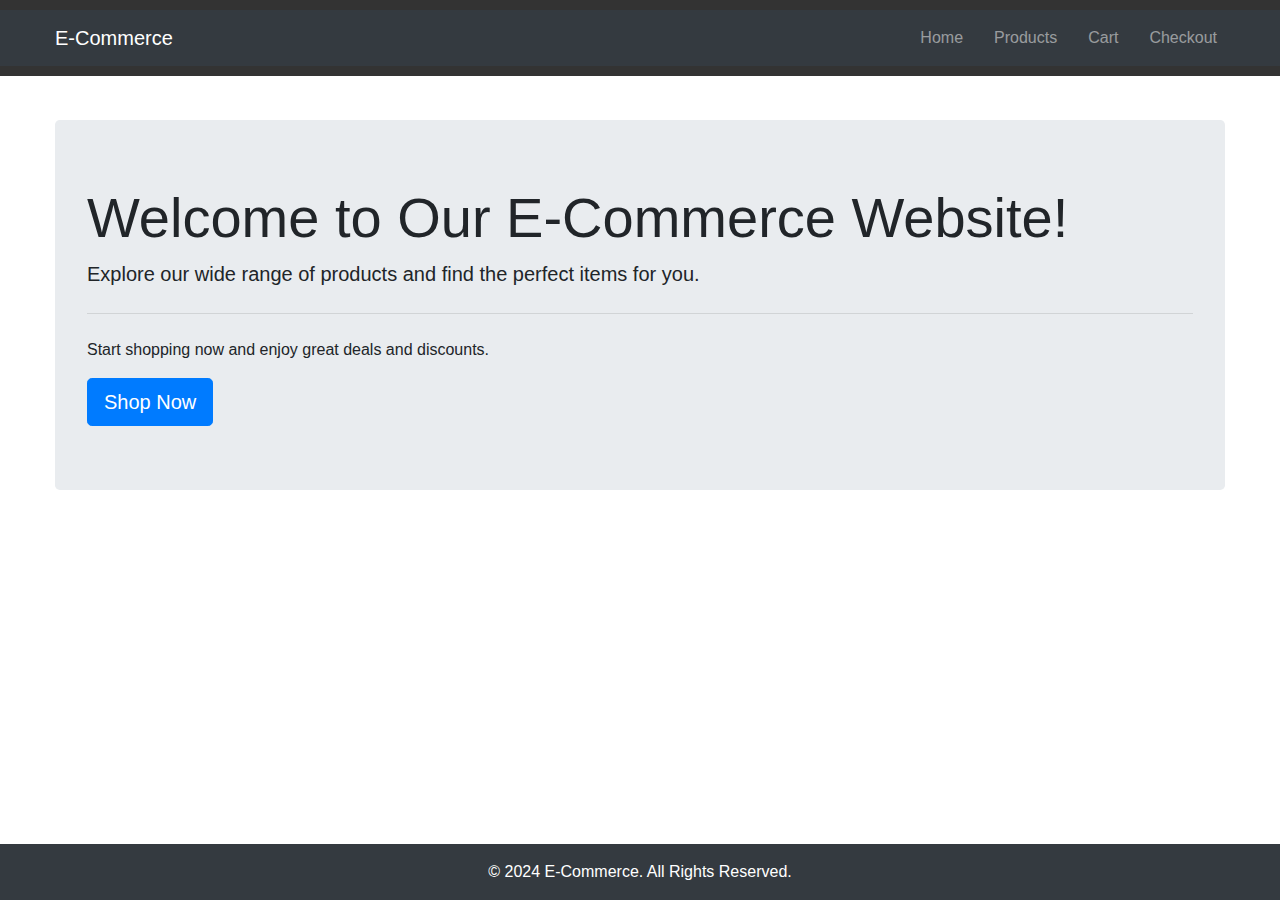
<file: index.html>
<!-- https://designmodo.com/shopping-cart-ui/ -->
<!DOCTYPE html>
<html lang="en">
  <head>
    <meta charset="UTF-8" />
    <meta http-equiv="X-UA-Compatible" content="IE=edge" />
    <meta name="viewport" content="width=device-width, initial-scale=1.0" />
    <title>E-Commerce Website</title>
    <link rel="stylesheet" href="https://stackpath.bootstrapcdn.com/bootstrap/4.5.2/css/bootstrap.min.css" />
    <link rel="stylesheet" href="styles.css" />
  </head>

  <body>
    <header>
      <nav class="navbar navbar-expand-lg navbar-dark bg-dark">
        <div class="container">
          <a class="navbar-brand" href="#">E-Commerce</a>
          <button class="navbar-toggler" type="button" data-toggle="collapse" data-target="#navbarNav" aria-controls="navbarNav" aria-expanded="false" aria-label="Toggle navigation">
            <span class="navbar-toggler-icon"></span>
          </button>
          <div class="collapse navbar-collapse" id="navbarNav">
            <ul class="navbar-nav ml-auto">
              <li class="nav-item">
                <a class="nav-link" href="index.html">Home</a>
              </li>
              <li class="nav-item">
                <a class="nav-link" href="Products.html">Products</a>
              </li>
              <li class="nav-item">
                <a class="nav-link" href="Cart.html">Cart</a>
              </li>
              <li class="nav-item">
                <a class="nav-link" href="Checkout.html">Checkout</a>
              </li>
            </ul>
          </div>
        </div>
      </nav>
    </header>

    <main role="main">
      <div class="container mt-4">
        <div class="jumbotron">
          <h1 class="display-4">Welcome to Our E-Commerce Website!</h1>
          <p class="lead">Explore our wide range of products and find the perfect items for you.</p>
          <hr class="my-4" />
          <p>Start shopping now and enjoy great deals and discounts.</p>
          <a class="btn btn-primary btn-lg" href="#" role="button">Shop Now</a>
        </div>
      </div>
    </main>

    <footer class="bg-dark text-white text-center py-3 mt-5">&copy; 2024 E-Commerce. All Rights Reserved.</footer>

    <script src="https://code.jquery.com/jquery-3.5.1.slim.min.js"></script>
    <script src="https://cdn.jsdelivr.net/npm/@popperjs/core@2.5.4/dist/umd/popper.min.js"></script>
    <script src="https://stackpath.bootstrapcdn.com/bootstrap/4.5.2/js/bootstrap.min.js"></script>
  </body>
</html>
</file>
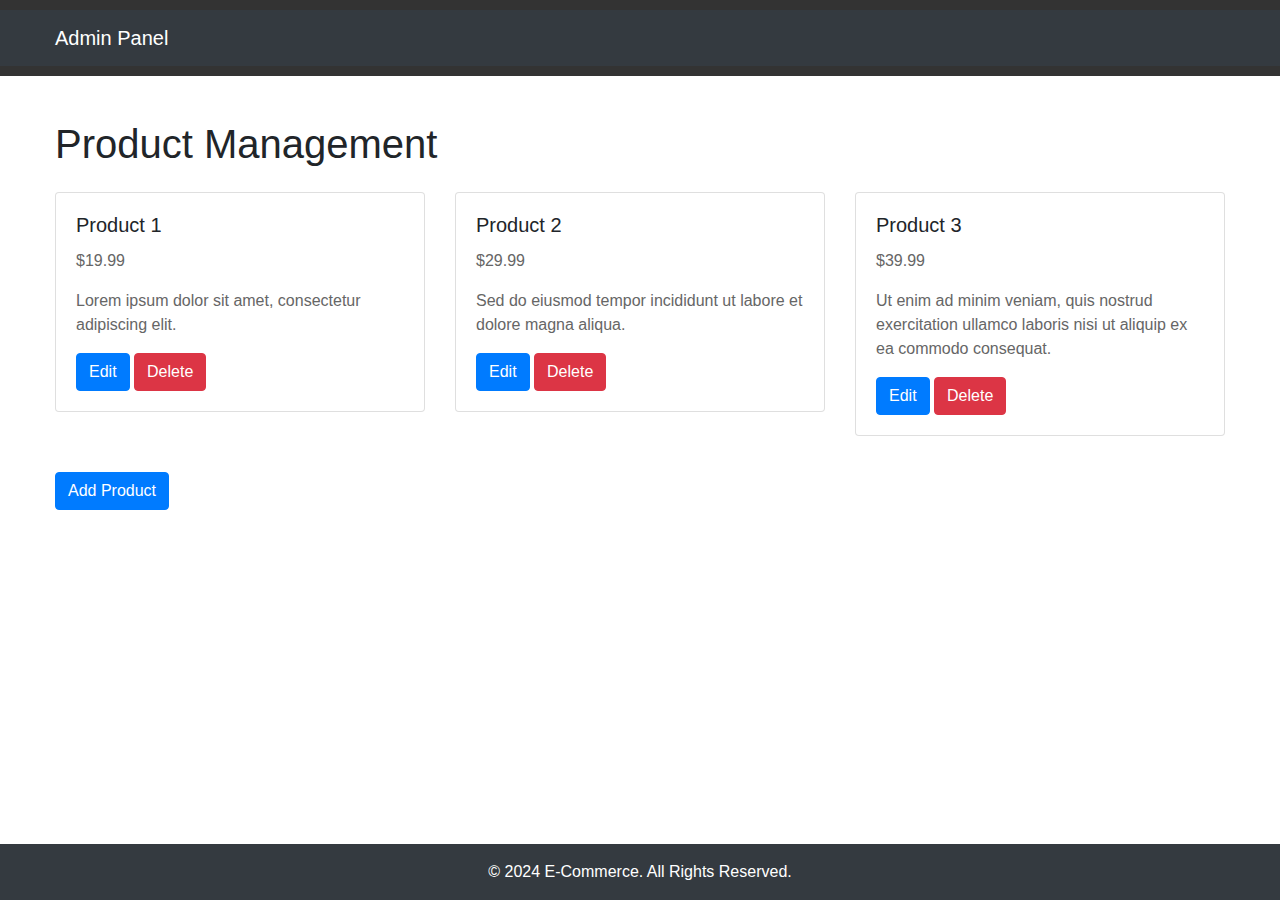
<file: admin.html>
<!DOCTYPE html>
<html lang="en">
  <head>
    <meta charset="UTF-8" />
    <meta http-equiv="X-UA-Compatible" content="IE=edge" />
    <meta name="viewport" content="width=device-width, initial-scale=1.0" />
    <title>Admin Panel</title>
    <link rel="stylesheet" href="https://stackpath.bootstrapcdn.com/bootstrap/4.5.2/css/bootstrap.min.css" />
    <link rel="stylesheet" href="styles.css" />
  </head>

  <body>
    <header>
      <nav class="navbar navbar-expand-lg navbar-dark bg-dark">
        <div class="container">
          <a class="navbar-brand" href="#">Admin Panel</a>
        </div>
      </nav>
    </header>

    <main role="main">
      <div class="container mt-4">
        <h1>Product Management</h1>
        <div class="row mt-4" id="product-list">
          <!-- Product cards will be dynamically added here -->
        </div>
        <button class="btn btn-primary mt-3" id="add-product">Add Product</button>
      </div>
    </main>

    <!-- Modal for adding/editing product -->
    <div class="modal" id="product-modal">
      <div class="modal-dialog">
        <div class="modal-content">
          <div class="modal-header">
            <h5 class="modal-title">Add Product</h5>
            <button type="button" class="close" data-dismiss="modal">&times;</button>
          </div>
          <div class="modal-body">
            <form id="product-form">
              <div class="form-group">
                <label for="product-name">Name:</label>
                <input type="text" class="form-control" id="product-name" />
              </div>
              <div class="form-group">
                <label for="product-price">Price:</label>
                <input type="text" class="form-control" id="product-price" />
              </div>
              <div class="form-group">
                <label for="product-description">Description:</label>
                <textarea class="form-control" id="product-description"></textarea>
              </div>
              <button type="submit" class="btn btn-primary">Save</button>
            </form>
          </div>
        </div>
      </div>
    </div>

    <footer class="bg-dark text-white text-center py-3 mt-5">&copy; 2024 E-Commerce. All Rights Reserved.</footer>

    <script src="https://code.jquery.com/jquery-3.5.1.slim.min.js"></script>
    <script src="https://cdn.jsdelivr.net/npm/@popperjs/core@2.5.4/dist/umd/popper.min.js"></script>
    <script src="https://stackpath.bootstrapcdn.com/bootstrap/4.5.2/js/bootstrap.min.js"></script>
    <script src="admin.js"></script>
  </body>
</html>
</file>
<file: styles.css>
/* Global styles */
body {
  font-family: Arial, sans-serif;
  margin: 0;
  padding: 0;
}

.container {
  max-width: 1200px;
  margin: 0 auto;
  padding: 0 15px;
}

/* Header styles */
header {
  background-color: #333;
  color: #fff;
  padding: 10px 0;
}

.navbar-nav .nav-link {
  color: #fff;
  margin-left: 15px;
}

/* Main content styles */
main {
  padding: 20px 0;
}

.card {
  margin-bottom: 20px;
}

.card-img-top {
  max-width: 100%;
  height: auto;
}

.card-title {
  font-size: 1.25rem;
  margin-bottom: 0.75rem;
}

.card-text {
  color: #666;
}

/* Footer styles */
footer {
  background-color: #333;
  color: #fff;
  text-align: center;
  padding: 10px 0;
  position: absolute;
  bottom: 0;
  width: 100%;
}

/* Responsive styles */
@media (max-width: 767.98px) {
  .navbar-nav .nav-link {
    margin-left: 0;
    margin-right: 15px;
  }
}

@media (min-width: 768px) {
  .navbar-nav {
    justify-content: flex-end;
  }
}
</file>
